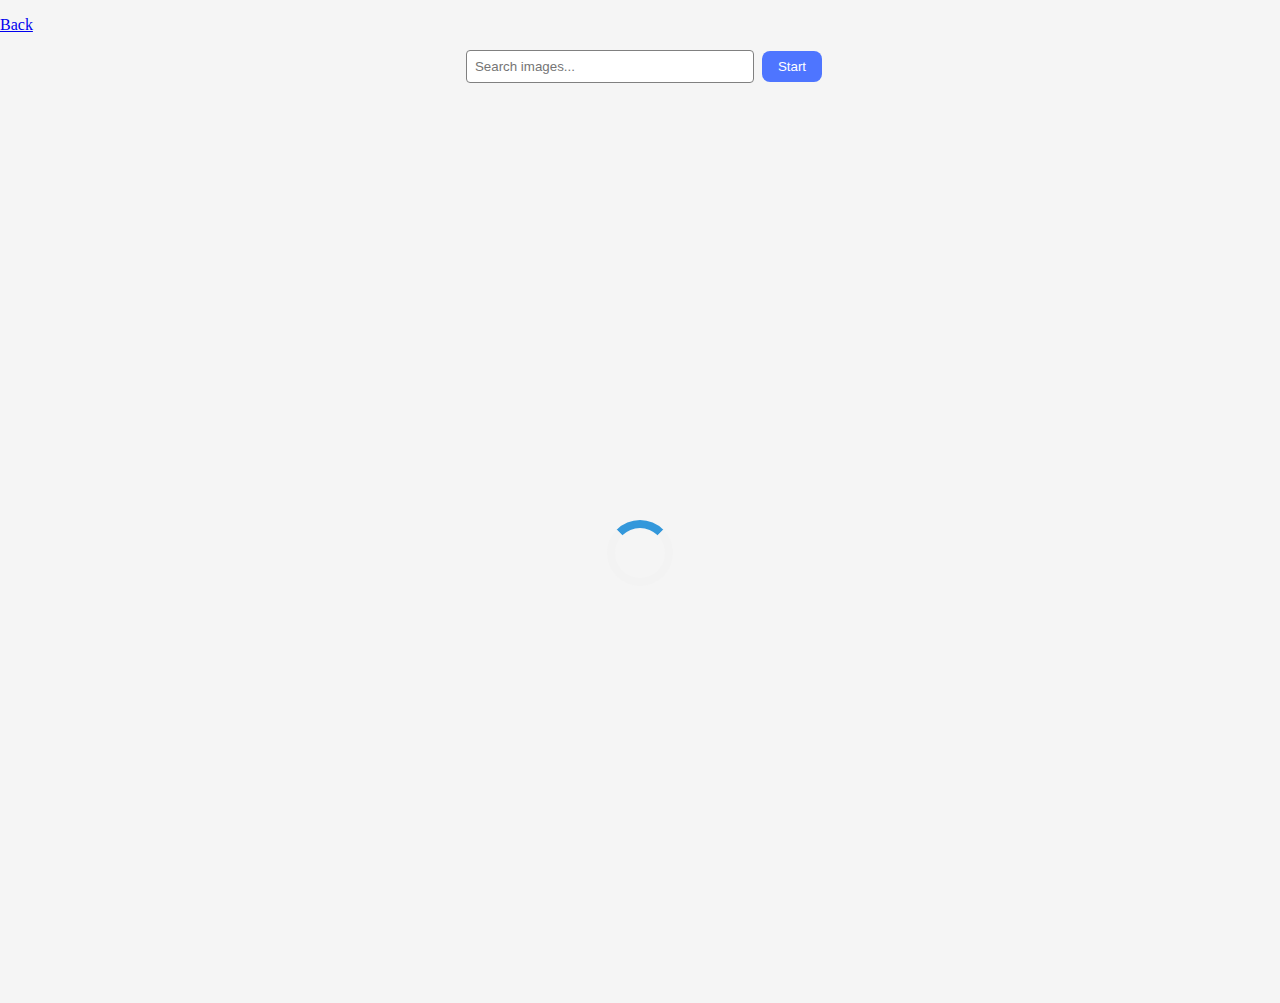
<file: src/index.html>
<!DOCTYPE html>
<html lang="en">
  <head>
    <meta charset="UTF-8" />
    <meta http-equiv="X-UA-Compatible" content="IE=edge" />
    <meta name="viewport" content="width=device-width, initial-scale=1.0" />
    <title>Homework 11</title>

    <link rel="stylesheet" href="./css/styles.css" />
  </head>
  <body>
    <p><a href="index.html">Back</a></p>
    <div class="container">
      <form id="searchForm">
        <label for="searchInput"></label>
        <input type="text" id="searchInput" placeholder="Search images..." />
        <button type="submit" class="btn">Start</button>
      </form>
      <div id="gallery" class="gallery"></div>

      <div class="loader-container" id="loader-container">
        <div class="loader"></div>
      </div>
    </div>
    <script src="./main.js" type="module"></script>
  </body>
</html>
</file>
<file: src/css/styles.css>
body {
  font-family: Montserrat;
  background-color: #f5f5f5;
  margin: 0;
  padding: 0;
}

.container {
  max-width: 1440px;
  justify-content: center;
  align-items: center;
  flex-direction: row;
  flex-wrap: wrap;
  gap: 24px;
}

form {
  margin-bottom: 20px;
  display: flex;
  justify-content: center;
  align-items: center;
  gap: 8px;
}

label {
  display: block;
  margin-bottom: 5px;
}

input {
  width: 270px;
  padding: 8px;
  flex-shrink: 0;
  border-radius: 4px;
  border: 1px solid #808080;
}

button {
  padding: 8px 16px;
  border-radius: 8px;
  background: #4e75ff;
  color: #fff;
  border: none;
  cursor: pointer;
}

.gallery {
  display: flex;
  flex-wrap: wrap;
  justify-content: space-between;
}

.gallery-item {
  flex-basis: calc((100% - 48px) / 3);
}

.gallery-item img {
  width: 100%;
  height: 200px;
}
.image-stats {
  display: flex;
  flex-wrap: wrap;
  justify-content: center;
  align-items: center;
  gap: 30px;
}

.stat-item {
  flex-direction: column;
  justify-content: center;
  align-items: center;
  display: flex;
}

.stat-label {
  font-weight: bold;
}
.loader-container {
  display: flex;
  justify-content: center;
  align-items: center;
  height: 100vh;
}

.loader {
  border: 8px solid #f3f3f3;
  border-top: 8px solid #3498db;
  border-radius: 50%;
  width: 50px;
  height: 50px;
  animation: spin 1s linear infinite;
}

@keyframes spin {
  0% {
    transform: rotate(0deg);
  }
  100% {
    transform: rotate(360deg);
  }
}
</file>
